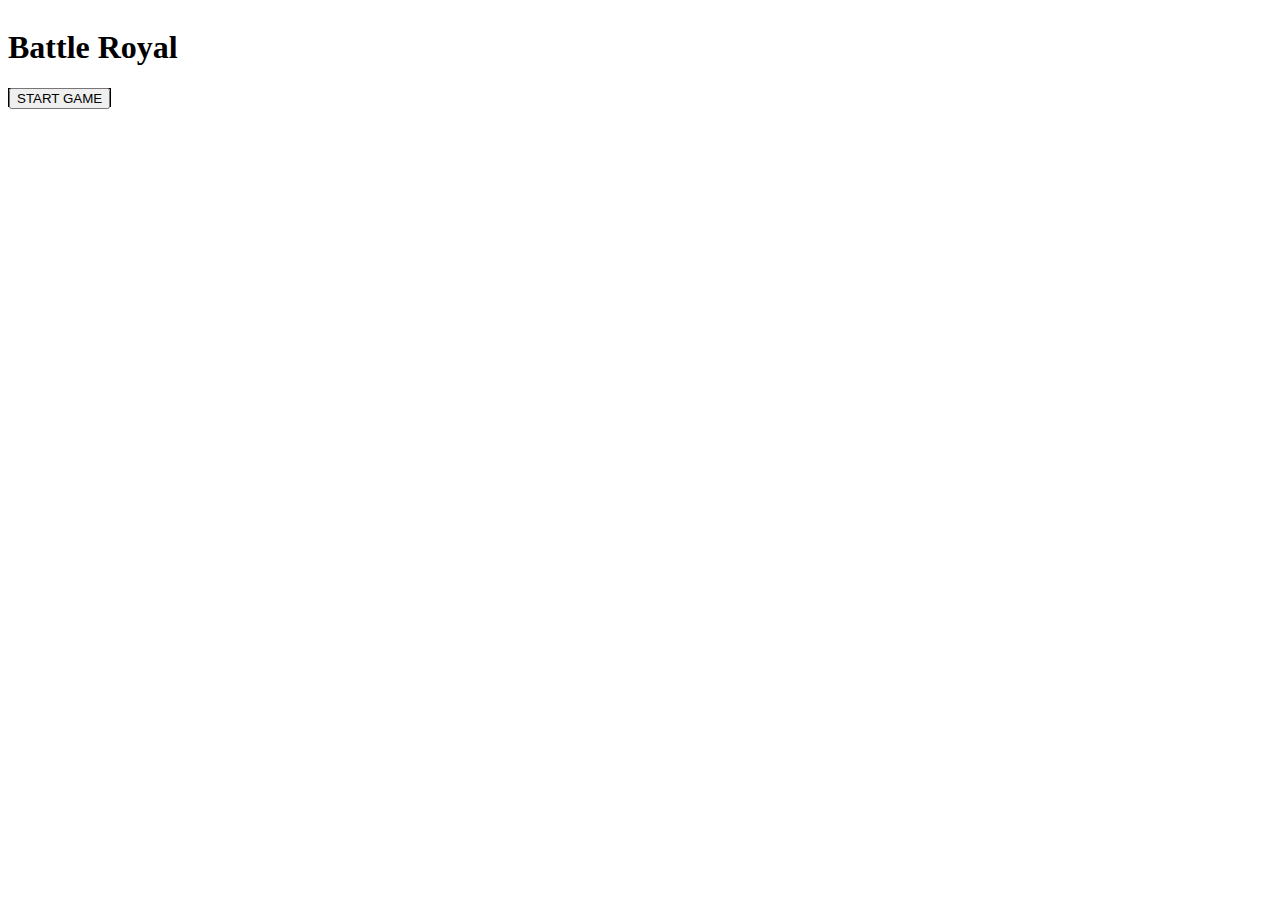
<file: Battleroyal/index.html>
<!DOCTYPE html>
<html lang="en">

<head>
  <meta charset="UTF-8">
  <meta name="viewport" content="width=device-width, initial-scale=1.0">
  <title>sample</title>
  <link rel="stylesheet" href="style.css">
</head>

<body>
  <div>
    <h1>Battle Royal</h1>
    <span id="selection">
      <button id="game">START GAME</button>
    </span>
  </div>

  <div id="container"></div>

  <!-- The Modal -->
  <div id="myModal" class="modal">

    <!-- Modal content -->
    <div class="modal-content">
      <ul id="log">
        <li><strong>Game Log!</strong></li>
      </ul>
    </div>

  </div>

  <!-- The Modal2 -->
  <div id="myModal2" class="modal2">

    <!-- Modal content2 -->
    <div class="modal-content2">
      <ul id="log2">
        <li><strong> Full Game Log!</strong></li>
      </ul>
    </div>

  </div>

  <!-- Load JavaScript -->
  <script src="js/random-library.js"></script>
  <script src="js/generateMap.js"></script>
  <script src="js/generate.js"></script>
  <script src="js/gameLogic.js"></script>
  <script src="js/script.js"></script>
</body>

</html>
</file>
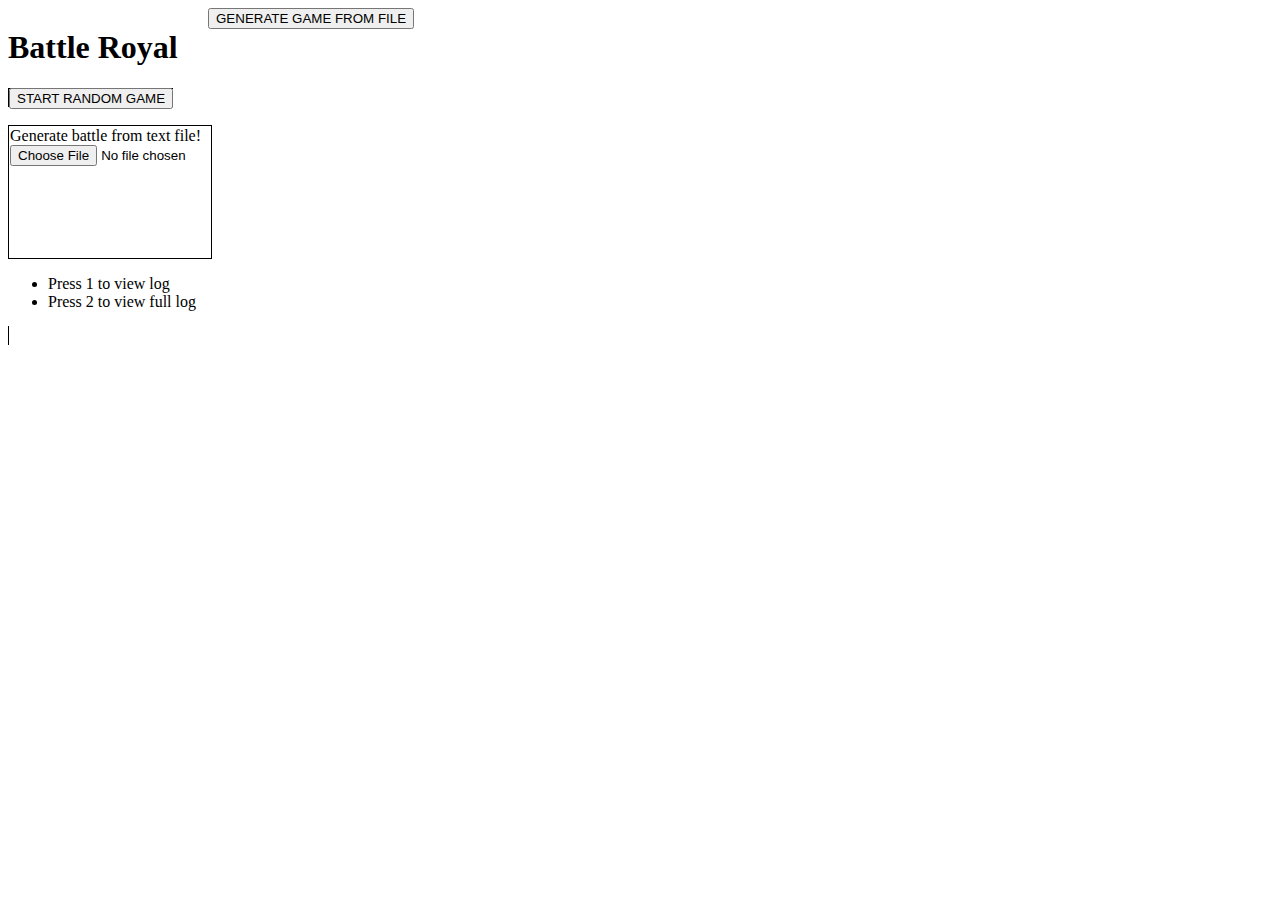
<file: Battleroyal10/index.html>
<!DOCTYPE html>
<html lang="en">

<head>
  <meta charset="UTF-8">
  <meta name="viewport" content="width=device-width, initial-scale=1.0">
  <title>sample</title>
  <link rel="stylesheet" href="style.css">
</head>

<body>
  <div>
    <h1>Battle Royal</h1>
    <span id="selection">
      <button id="game">START RANDOM GAME</button>


      <p>
        Generate battle from text file!
        <input type = "file" accept=".txt" onchange="readFile(this)">
      </p>
      

      <ul>
        <li>Press 1 to view log</li>
        <li>Press 2 to view full log</li>
      </ul>

    </span>
  </div>

  

  <!-- The Modal -->
  <div id="myModal" class="modal">

    <!-- Modal content -->
    <div class="modal-content">
      <ul id="log">
        <li><strong>Game Log!</strong></li>
      </ul>
    </div>

  </div>

  <!-- The Modal2 -->
  <div id="myModal2" class="modal2">

    <!-- Modal content2 -->
    <div class="modal-content2">
      <ul id="log2">
        <li><strong> Full Game Log!</strong></li>
      </ul>
    </div>

  </div>

  <!-- THIS IS NOT MY CODE AND I TOOK IT FROM: https://www.thecodehubs.com/generate-text-file-using-plain-javascript/ -->

  <button id="btnCreateFile">GENERATE GAME FROM FILE</button>
  <a download="info.txt" id="downloadFile" style="display: none">Download</a>
  <div id="container"></div>

  <!-- Load JavaScript -->
  <script src="js/random-library.js"></script>
  <script src="js/generateMap.js"></script>
  <script src="js/generate.js"></script>
  <script src="js/player_input.js"></script>
  <script src="js/gameLogic.js"></script>
  <script src="js/script.js"></script>
</body>



</html>
</file>
<file: Battleroyal/style.css>
#container {
    width: 1000px;
}

div {
    width: 200px;
    height: 200px;
    float: left;
}

p {
    border: 1px solid black;
    padding: 0.5%;
    float: left;
    width: 200px;
    height: 130px;
}

span {
    border: 1px solid black;
}

.dead {
    background-color: red;
}

.grey {
    background-color: lightgrey;
}

img {
    width: 60px;
    height: 60px;
}

/* The Modal (background) */
.modal {
    display: none;
    position: fixed;
    left: 0;
    top: 0;
    width: 100%;
    height: 100%;
    background-color: rgb(0,0,0);
    background-color: rgba(0,0,0,0.4);
  }
  
  /* Modal Content/Box */
  .modal-content {
    background-color: rgb(255, 255, 255, 0.85);
    margin: 10%;
    padding: 5%;
    border: 2px solid green;
    width: 55%;
    height: 50%;
    overflow: scroll;
  }


.modal2 {
    display: none;
    position: fixed;
    left: 0;
    top: 0;
    width: 100%;
    height: 100%;
    background-color: rgb(0,0,0);
    background-color: rgba(0,0,0,0.4);
  }
  
  /* Modal Content/Box */
  .modal-content2 {
    background-color: rgb(255, 255, 255, 0.85);
    margin: 10%;
    padding: 5%;
    border: 2px solid red;
    width: 55%;
    height: 50%;
    overflow: scroll;
  }
</file>
<file: Battleroyal10/style.css>
#container {
    width: 1000px;
}

div {
    width: 200px;
    height: 200px;
    float: left;
}

p {
    border: 1px solid black;
    padding: 0.5%;
    float: left;
    width: 200px;
    height: 130px;
}

span {
    border: 1px solid black;
}

.dead {
    background-color: red;
}

.grey {
    background-color: lightgrey;
}

img {
    width: 60px;
    height: 60px;
}

/* The Modal (background) */
.modal {
    display: none;
    position: fixed;
    left: 0;
    top: 0;
    width: 100%;
    height: 100%;
    background-color: rgb(0,0,0);
    background-color: rgba(0,0,0,0.4);
  }
  
  /* Modal Content/Box */
  .modal-content {
    background-color: rgb(255, 255, 255, 0.85);
    margin: 10%;
    padding: 5%;
    border: 2px solid green;
    width: 55%;
    height: 50%;
    overflow: scroll;
  }


.modal2 {
    display: none;
    position: fixed;
    left: 0;
    top: 0;
    width: 100%;
    height: 100%;
    background-color: rgb(0,0,0);
    background-color: rgba(0,0,0,0.4);
  }
  
  /* Modal Content/Box */
  .modal-content2 {
    background-color: rgb(255, 255, 255, 0.85);
    margin: 10%;
    padding: 5%;
    border: 2px solid red;
    width: 55%;
    height: 50%;
    overflow: scroll;
  }
</file>
